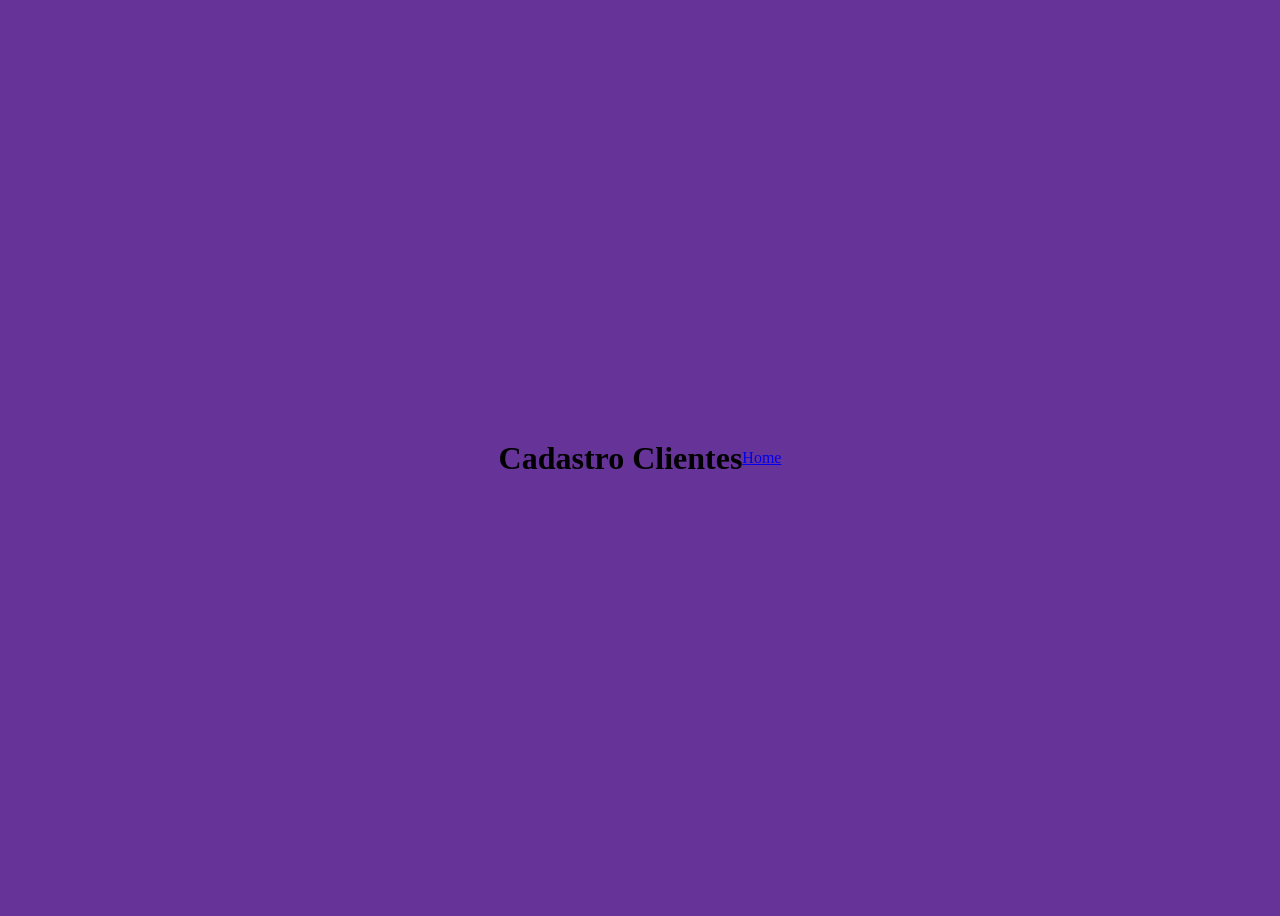
<file: pages/clientes.html>
<!DOCTYPE html>
<html lang="en">
<head>
    <meta charset="UTF-8">
    <meta name="viewport" content="width=device-width, initial-scale=1.0">
    <title>Document</title>
    <link rel="stylesheet" href="../css/cliente.css">
</head>
<body>
    <h1>Cadastro Clientes</h1>
    <a href="./home.html">Home</a>
</body>
</html>
</file>
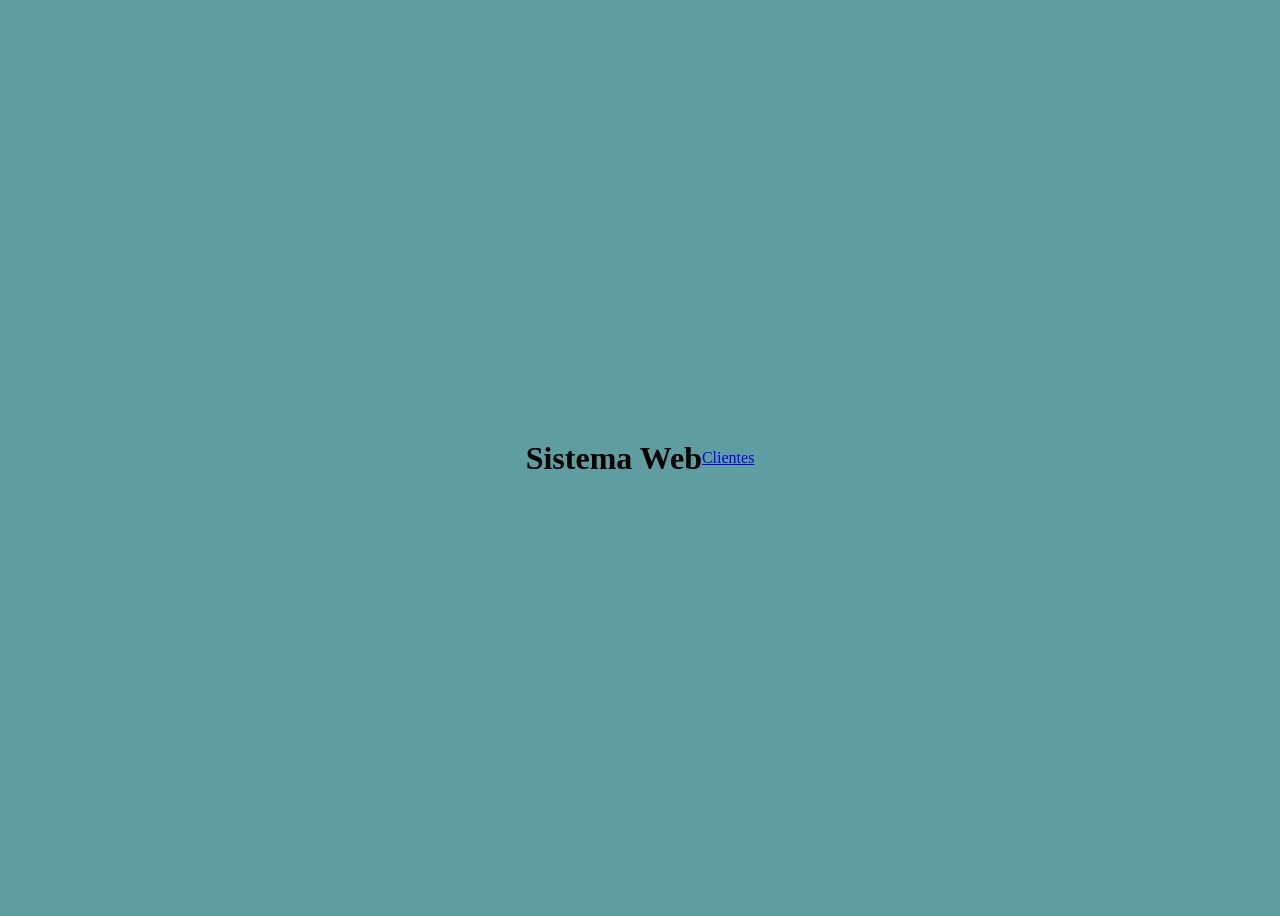
<file: pages/home.html>
<!DOCTYPE html>
<html lang="pt-br">
<head>
    <meta charset="UTF-8">
    <meta name="viewport" content="width=device-width, initial-scale=1.0">
    <title>Sistema Web</title>
    <link rel="stylesheet" href="../css/style.css">
</head>
<body>
    <h1>Sistema Web</h1>
    <a href="./clientes.html">Clientes</a>
</body>
</html>
</file>
<file: css/cliente.css>
body{
    display: flex;
    justify-content: center;
    align-items: center;
    background-color: rebeccapurple;
    height: 100vh;
}
</file>
<file: css/style.css>
body{
    display: flex;
    justify-content: center;
    align-items: center;
    background-color: cadetblue;
    height: 100vh;
}
</file>
